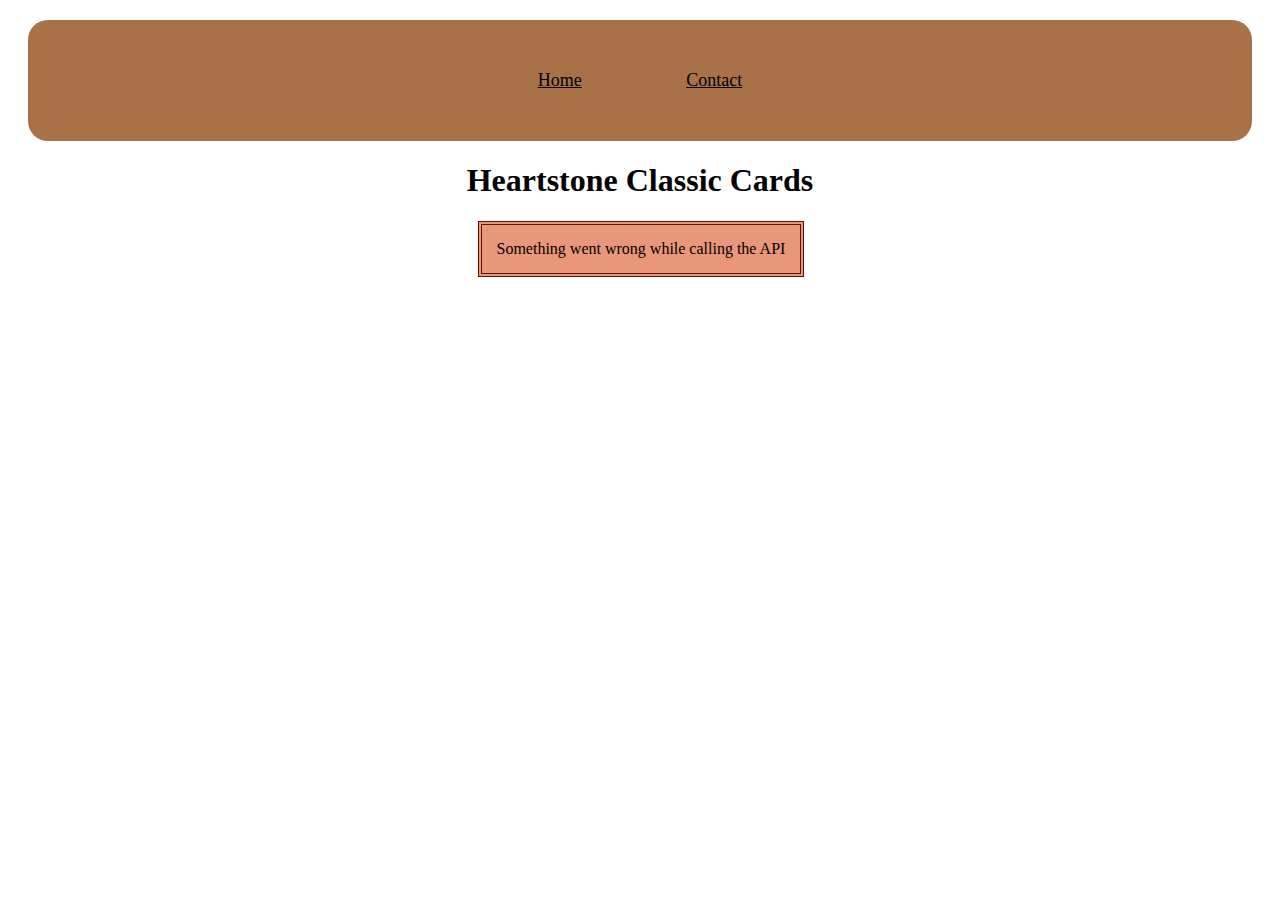
<file: index.html>
<!DOCTYPE html>
<html lang="en">
  <head>
    <meta charset="UTF-8" />
    <meta http-equiv="X-UA-Compatible" content="IE=edge" />
    <meta name="viewport" content="width=device-width, initial-scale=1.0" />
    <link rel="stylesheet" href="css/style.css" />
    <title>Javascript 1 CA</title>
  </head>
  <header>
    <nav class="navbar">
      <a href="index.html" class="nav_a">Home</a>
      <a href="contact.html" class="nav_a">Contact</a>
    </nav>
  </header>
  <body>
    <div class="container">
      <h1>Heartstone Classic Cards</h1>
      <div class="results">
        <div class="loading"></div>
      </div>
      <script src="js/components.js/displayError.js"></script>
    <script src="js/home.js"></script>
  </body>
</html>
</file>
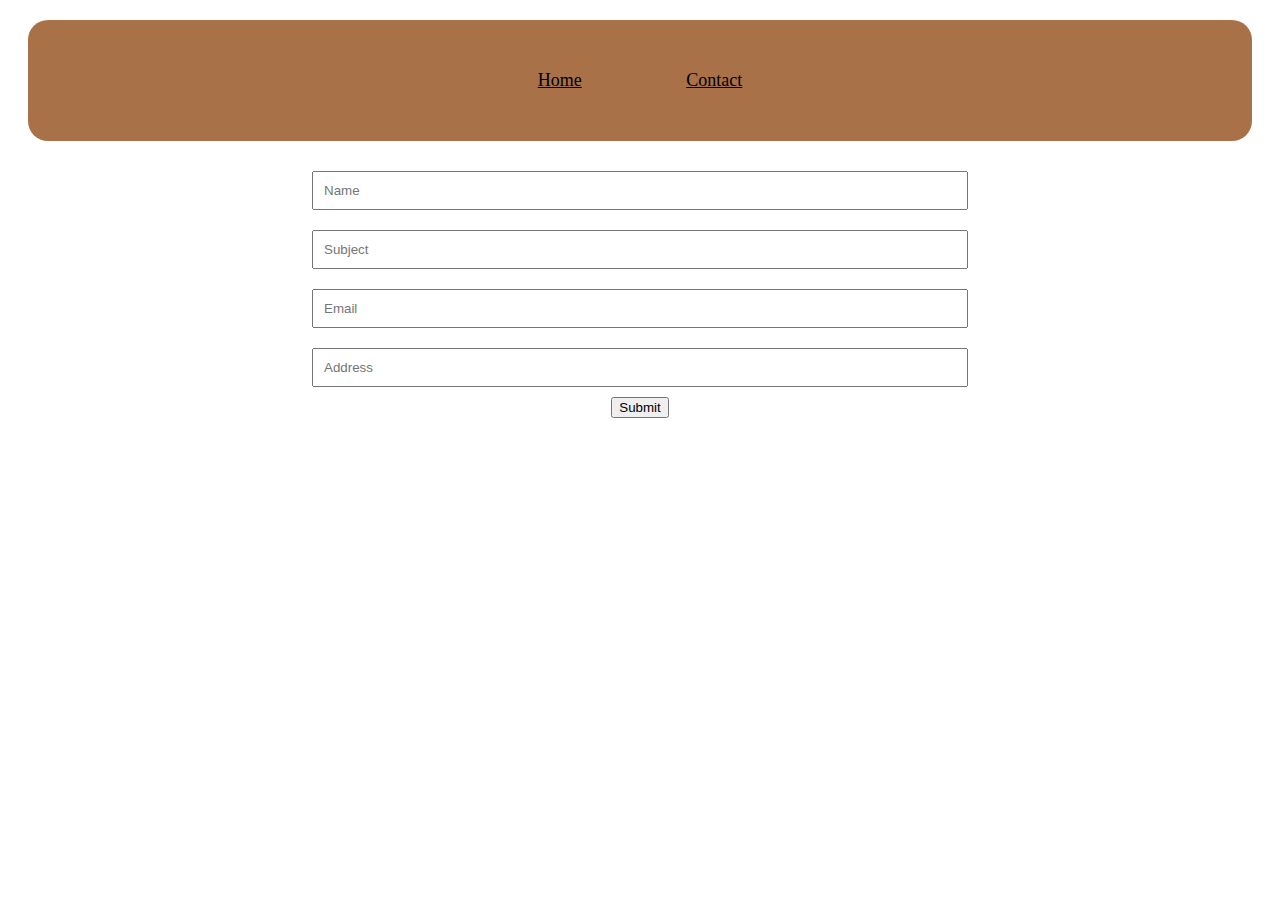
<file: contact.html>
<!DOCTYPE html>
<html lang="en">
  <head>
    <meta charset="UTF-8" />
    <meta http-equiv="X-UA-Compatible" content="IE=edge" />
    <meta name="viewport" content="width=device-width, initial-scale=1.0" />
    <link rel="stylesheet" href="css/contact.css" />
    <link rel="stylesheet" href="css/style.css" />
    <title>Contact</title>
  </head>
  <header>
    <nav class="navbar">
      <a href="index.html" class="nav_a">Home</a>
      <a href="contact.html" class="nav_a">Contact</a>
    </nav>
  </header>
  <body>
    <main>
      <form id="contactForm" method="post">
        <div>
          <input type="text" name="name" id="name" placeholder="Name" />
          <div class="form_error" id="nameError">Please enter your name</div>
        </div>
        <div>
          <input type="text" name="subject" id="subject" placeholder="Subject" />
          <div class="form_error" id="subjectError">Please enter a value of minimum 10 characters</div>
        </div>
        <div>
          <input type="email" name="email" id="email" placeholder="Email" />
          <div class="form_error" id="emailError">Please enter your Email</div>
        </div>
        <div>
          <input type="text" name="address" id="address" placeholder="Address" />
          <div class="form_error" id="addressError">Please enter a value of minimum 25 characters</div>
        </div>
        <button type="submit">Submit</button>
      </form>
    </main>
    <script src="js/contact.js"></script>
  </body>
</html>
</file>
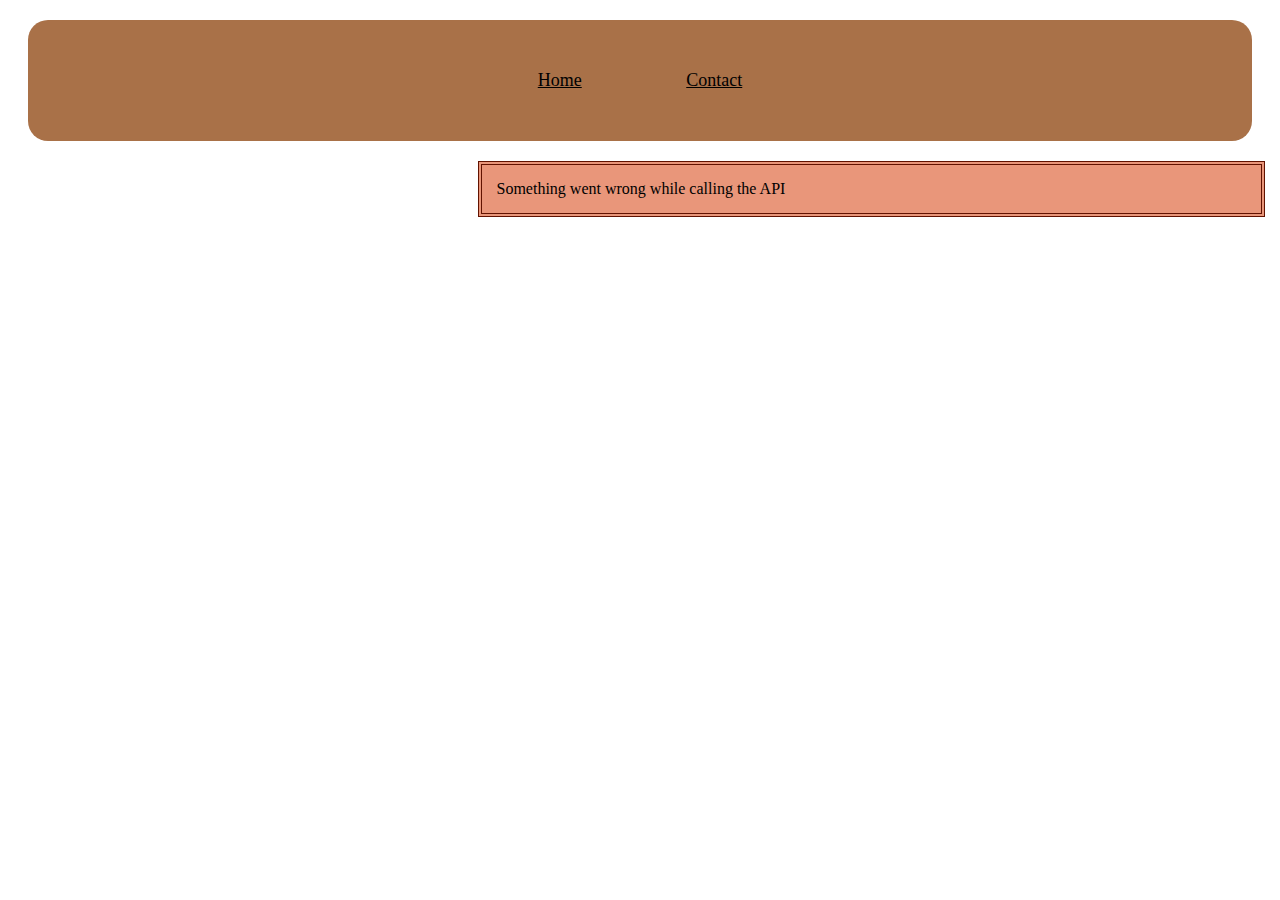
<file: details.html>
<!DOCTYPE html>
<html lang="en">
  <head>
    <meta charset="UTF-8" />
    <meta http-equiv="X-UA-Compatible" content="IE=edge" />
    <meta name="viewport" content="width=device-width, initial-scale=1.0" />
    <link rel="stylesheet" href="css/style.css" />
    <title>Details</title>
  </head>
  <header>
    <nav class="navbar">
      <a href="index.html" class="nav_a">Home</a>
      <a href="contact.html" class="nav_a">Contact</a>
    </nav>
  </header>
  <body>
    <div class="card_details">
      <div class="loading"></div>
    </div>
    <script src="js/components.js/displayError.js"></script>
    <script src="js/details.js"></script>
  </body>
</html>
</file>
<file: css/style.css>
header,
footer {
  display: flex;
  justify-content: center;
  word-spacing: 100px;
  font-size: 18px;
  background-color: #a97148;
  border-radius: 20px;
  margin: 20px;
}

.navbar {
  margin: 50px;
  text-align: center;
}

.nav_a {
  text-decoration: underline;
}

a {
  text-decoration: none;
  color: black;
}

h1 {
  text-align: center;
}

.container,
.card_details {
  max-width: 1250px;
  margin: 0 auto;
}

.results {
  display: flex;
  flex-wrap: wrap;
}

.result {
  margin: 10px;
  padding: 10px;
  min-width: 270px;
  background: #a97148;
  border-radius: 20px;
}

.error {
  border: 4px double #611200;
  padding: 15px;
  background: #e9967a;
  margin-left: 37%;
}

.loading {
  border: 25px solid #f3f3f3;
  border-top: 25px solid #a97148;
  border-radius: 100%;
  width: 80px;
  height: 80px;
  animation: spin 2s infinite;
  margin-left: 45%;
}

@keyframes spin {
  0% {
    transform: rotate(0deg);
  }
  100% {
    transform: rotate(360deg);
  }
}
</file>
<file: css/contact.css>
form {
  text-align: center;
}

input {
  padding: 10px;
  margin: 10px;
  width: 50%;
}

.form_error {
  display: none;
  color: #bb0505;
  margin-bottom: 10px;
}
</file>
